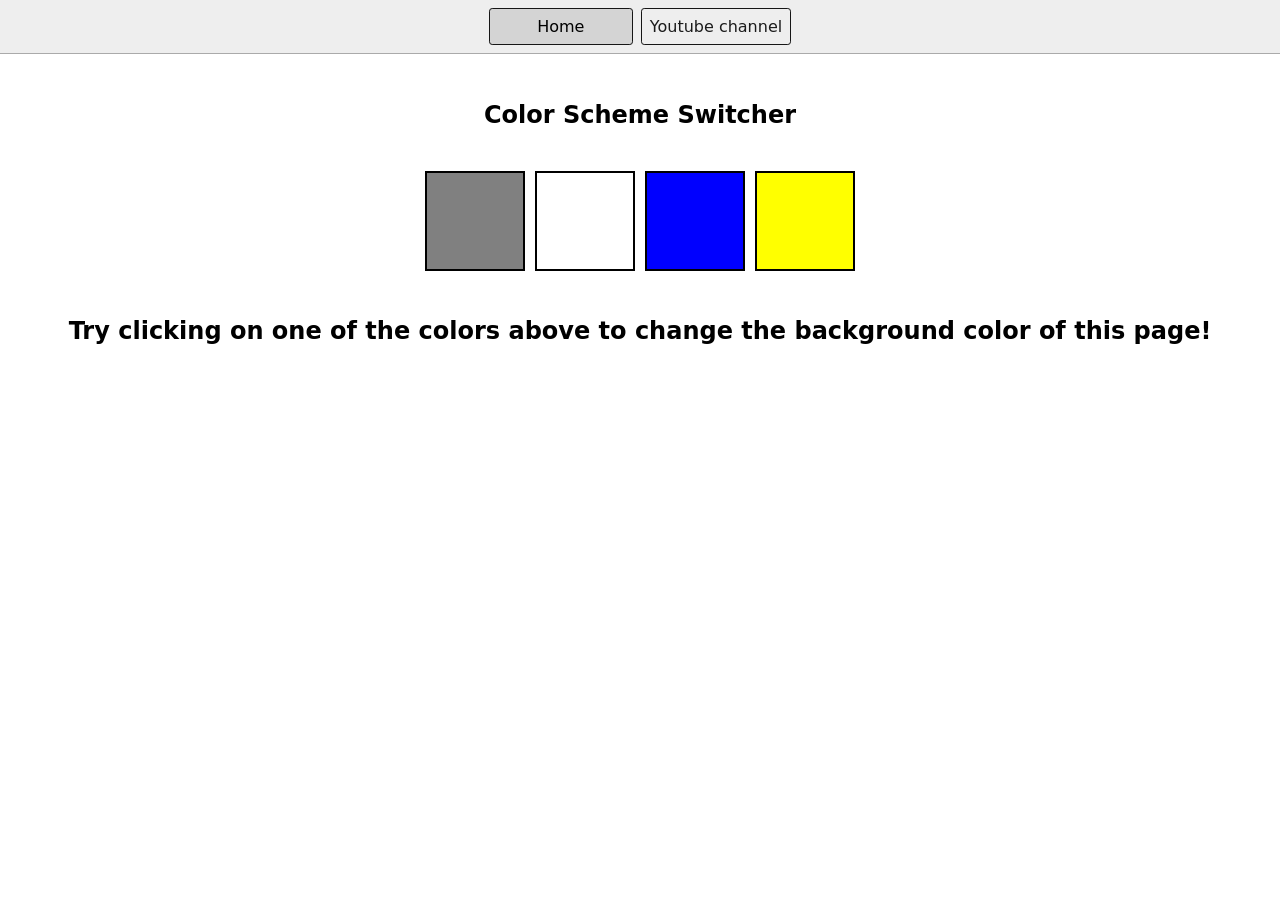
<file: 1-colorChanger/index.html>
<!DOCTYPE html>
<html lang="en">
  <head>
    <meta charset="UTF-8" />
    <meta name="viewport" content="width=device-width, initial-scale=1.0" />
    <meta http-equiv="X-UA-Compatible" content="ie=edge" />
    <link rel="stylesheet" href="style.css" />
    <link rel="stylesheet" href="../style.css" />
    <title>JavaScript Background Color Switcher</title>
  </head>
  <body>
    <nav>
      <a href="/" aria-current="page">Home</a>
      <a target="_blank" href="https://www.youtube.com/@chaiaurcode"
        >Youtube channel</a
      >
    </nav>
    
      <h1 class="container1">Color Scheme Switcher</h1>
      <div class="container2">
      <span class="button" id="grey"></span>
      <span class="button" id="white"></span>
      <span class="button" id="blue"></span>
      <span class="button" id="yellow"></span>
       </div>
      <h2 class="container3">
        Try clicking on one of the colors above
        to change the background color of this page!
      </h2>
    <script src="chaiaurcode.js"></script>
  </body>
</html>
</file>
<file: 1-colorChanger/style.css>
html {
  margin: 0;
}

span {
  display: block;
}

.button {
  width: 100px;
  height: 100px;
  border: solid black 2px;
  display: flex;              
  justify-content: center;    
  align-items: center; 
  font-weight: bold;          /* makes text stand out */
  cursor: pointer;            /* makes it feel clickable */
  margin: 5px;                /* spacing between buttons */
}

.container1 {
  display: flex;
  justify-content: center; /* center horizontally */
  align-items: center;     /* center vertically */
  height: 10vh;  
}

.container2 {
  display: flex;
  justify-content: center; /* center horizontally */
  align-items: center;     /* center vertically */
  height: 10vh;  
}

.container3 {
  display: flex;
  justify-content: center; /* center horizontally */
  align-items: center;     /* center vertically */
  height: 10vh;  
}

#grey   { background-color: grey;   color: white; }
#white  { background-color: white;  color: black; }
#blue   { background-color: blue;   color: white; }
#yellow { background-color: yellow; color: black; }
</file>
<file: style.css>
* {
  box-sizing: border-box;
}

body {
  margin: 0;
  font-family: system-ui, sans-serif;
  color: black;
  background-color: white;
}

nav {
  display: flex;
  flex-wrap: wrap;
  align-items: center;
  justify-content: center;
  padding: 0.5rem;
  gap: 0.5rem;
  border-bottom: solid 1px #aaa;
  background-color: #eee;
}

nav a {
  display: inline-block;
  min-width: 9rem;
  padding: 0.5rem;
  border-radius: 0.2rem;
  border: solid 1px rgb(22, 22, 22);
  text-align: center;
  text-decoration: none;
  color: #1b1b1b;
}

nav a[aria-current='page'] {
  color: #000;
  background-color: #d4d4d4;
}

main {
  padding: 1rem;
}

h1 {
  font-weight: bold;
  font-size: 1.5rem;
}

.projects {
  display: flex;
  flex-direction: column;
}

.project-link {
  background-color: #fff;
  padding: 10px 30px;
  border-radius: 8px;
  color: #212121;
  text-decoration: none;
  border: 2px solid #212121;
  margin-top: 5px;
}
</file>
